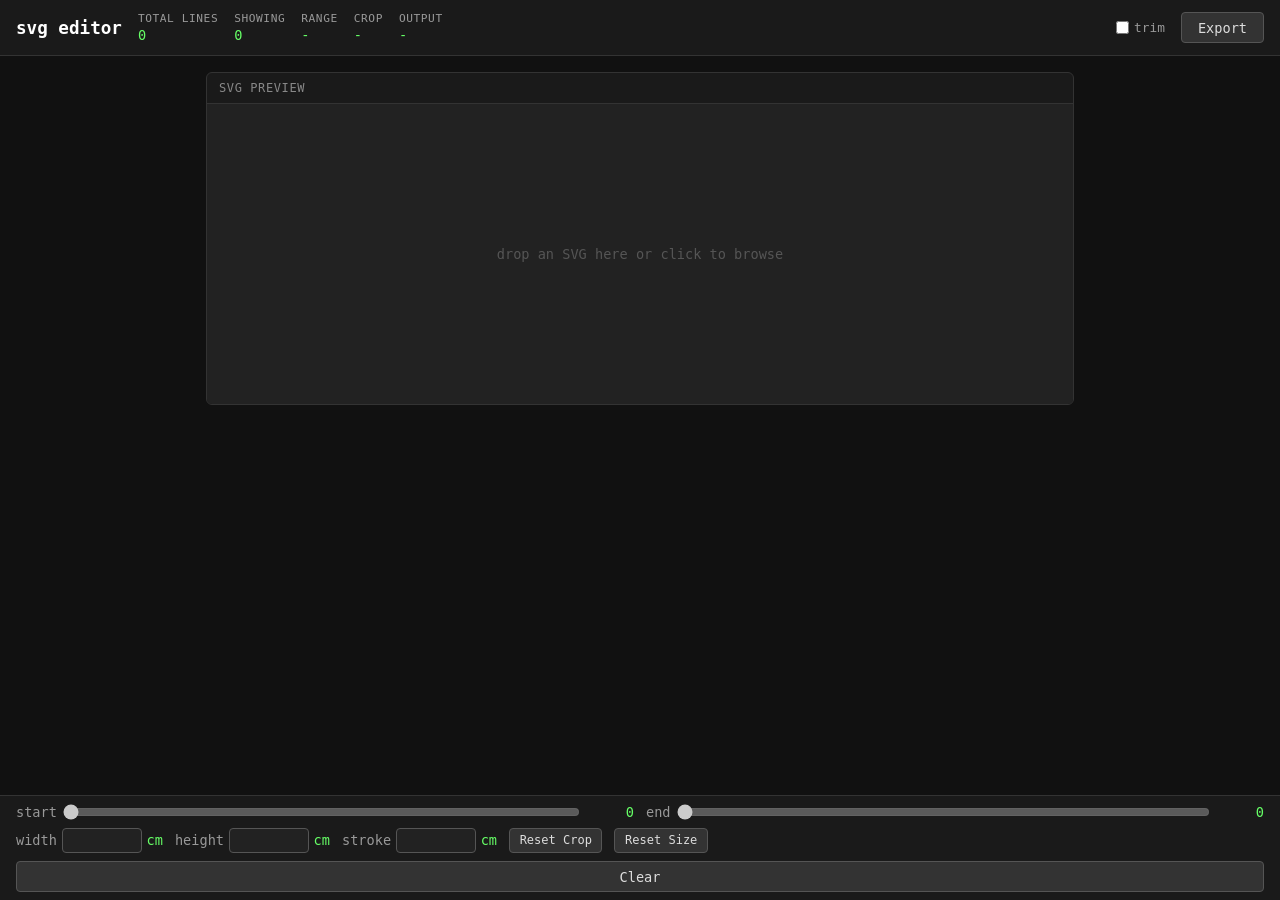
<file: svg-debug.html>
<!DOCTYPE html>
<html lang="en">
<head>
    <meta charset="UTF-8">
    <meta name="viewport" content="width=device-width, initial-scale=1.0">
    <title>rt-sketch / svg editor</title>
    <style>
* { margin: 0; padding: 0; box-sizing: border-box; }

body {
    font-family: "SF Mono", "Fira Code", "Cascadia Code", monospace;
    background: #111;
    color: #ddd;
    height: 100vh;
    display: flex;
    flex-direction: column;
    overflow: hidden;
}

header {
    display: flex;
    align-items: center;
    gap: 1rem;
    padding: 0.75rem 1rem;
    background: #1a1a1a;
    border-bottom: 1px solid #333;
    overflow: hidden;
}

header h1 {
    font-size: 1.1rem;
    font-weight: 600;
    color: #fff;
    white-space: nowrap;
}

#stats {
    flex: 1;
    display: flex;
    gap: 1rem;
    font-size: 0.85rem;
    color: #999;
    min-width: 0;
    overflow-x: auto;
    scrollbar-width: none;
}

#stats::-webkit-scrollbar { display: none; }

.stat {
    display: flex;
    flex-direction: column;
    gap: 0.15rem;
    white-space: nowrap;
}

.stat label {
    font-size: 0.7rem;
    text-transform: uppercase;
    letter-spacing: 0.05em;
}

.stat strong {
    color: #6f6;
    font-weight: 500;
}

main {
    flex: 1;
    display: flex;
    flex-direction: column;
    gap: 1rem;
    padding: 1rem;
    overflow-y: auto;
    max-width: 900px;
    margin: 0 auto;
    width: 100%;
    min-height: 0;
}

.panel {
    display: flex;
    flex-direction: column;
    background: #1a1a1a;
    border-radius: 6px;
    border: 1px solid #333;
    overflow: hidden;
}

.panel h2 {
    font-size: 0.75rem;
    font-weight: 500;
    color: #888;
    padding: 0.5rem 0.75rem;
    border-bottom: 1px solid #333;
    text-transform: uppercase;
    letter-spacing: 0.05em;
}

.panel-body {
    position: relative;
    display: flex;
    align-items: center;
    justify-content: center;
    background: #222;
}

.panel-body svg {
    width: 100%;
    height: auto;
    display: block;
}

/* --- crop overlay --- */
.crop-overlay {
    position: absolute;
    inset: 0;
    pointer-events: none;
}

.crop-shade {
    position: absolute;
    background: rgba(0, 0, 0, 0.55);
}
.crop-shade-top    { top: 0; left: 0; right: 0; }
.crop-shade-bottom { bottom: 0; left: 0; right: 0; }
.crop-shade-left   { left: 0; }
.crop-shade-right  { right: 0; }

.crop-box {
    position: absolute;
    border: 1.5px dashed rgba(102, 255, 102, 0.7);
    pointer-events: auto;
    cursor: move;
}

.crop-handle {
    position: absolute;
    pointer-events: auto;
    z-index: 2;
}

.crop-handle-left,
.crop-handle-right {
    width: 8px;
    top: 0;
    bottom: 0;
    cursor: ew-resize;
}

.crop-handle-left  { left: -4px; }
.crop-handle-right { right: -4px; }

.crop-handle-top,
.crop-handle-bottom {
    height: 8px;
    left: 0;
    right: 0;
    cursor: ns-resize;
}

.crop-handle-top    { top: -4px; }
.crop-handle-bottom { bottom: -4px; }

/* corner handles */
.crop-handle-corner {
    width: 12px;
    height: 12px;
    pointer-events: auto;
    z-index: 3;
    position: absolute;
}

.crop-handle-tl { top: -6px; left: -6px; cursor: nwse-resize; }
.crop-handle-tr { top: -6px; right: -6px; cursor: nesw-resize; }
.crop-handle-bl { bottom: -6px; left: -6px; cursor: nesw-resize; }
.crop-handle-br { bottom: -6px; right: -6px; cursor: nwse-resize; }

/* corner tick marks */
.crop-tick {
    position: absolute;
    pointer-events: none;
    z-index: 4;
}

.crop-tick::before,
.crop-tick::after {
    content: '';
    position: absolute;
    background: #6f6;
}

.crop-tick-tl::before { width: 10px; height: 1.5px; top: 0; left: 0; }
.crop-tick-tl::after  { width: 1.5px; height: 10px; top: 0; left: 0; }
.crop-tick-tr::before { width: 10px; height: 1.5px; top: 0; right: 0; }
.crop-tick-tr::after  { width: 1.5px; height: 10px; top: 0; right: 0; }
.crop-tick-bl::before { width: 10px; height: 1.5px; bottom: 0; left: 0; }
.crop-tick-bl::after  { width: 1.5px; height: 10px; bottom: 0; left: 0; }
.crop-tick-br::before { width: 10px; height: 1.5px; bottom: 0; right: 0; }
.crop-tick-br::after  { width: 1.5px; height: 10px; bottom: 0; right: 0; }

.drop-zone {
    display: flex;
    align-items: center;
    justify-content: center;
    min-height: 300px;
    color: #555;
    font-size: 0.85rem;
    cursor: pointer;
    border: 2px dashed transparent;
    transition: border-color 0.15s, color 0.15s;
}

.drop-zone.dragover {
    border-color: #6f6;
    color: #6f6;
}

.drop-zone input[type="file"] {
    display: none;
}

footer {
    display: flex;
    flex-direction: column;
    gap: 0.5rem;
    padding: 0.5rem 1rem;
    background: #1a1a1a;
    border-top: 1px solid #333;
    font-size: 0.85rem;
    flex-shrink: 0;
}

.footer-row {
    display: flex;
    align-items: center;
    gap: 0.75rem;
}

.slider-label {
    display: flex;
    align-items: center;
    gap: 0.4rem;
    color: #999;
    white-space: nowrap;
    flex: 1;
    min-width: 0;
}

.slider-label span {
    min-width: 3rem;
    color: #6f6;
    text-align: right;
}

.slider-label input[type="range"] {
    flex: 1;
    min-width: 40px;
    accent-color: #6f6;
}

.footer-buttons {
    display: flex;
    gap: 0.5rem;
}

.footer-buttons button {
    flex: 1;
}

button {
    font-family: inherit;
    font-size: 0.85rem;
    padding: 0.4rem 1rem;
    background: #333;
    color: #ddd;
    border: 1px solid #555;
    border-radius: 4px;
    cursor: pointer;
    transition: background 0.15s;
}

button:hover { background: #444; }
button:active { background: #555; }

@media (max-width: 600px) {
    header h1 { display: none; }
}
    </style>
</head>
<body>
    <header>
        <h1>svg editor</h1>
        <div id="stats">
            <span class="stat"><label>total lines</label><strong id="stat-total">0</strong></span>
            <span class="stat"><label>showing</label><strong id="stat-showing">0</strong></span>
            <span class="stat"><label>range</label><strong id="stat-range">-</strong></span>
            <span class="stat"><label>crop</label><strong id="stat-crop">-</strong></span>
            <span class="stat"><label>output</label><strong id="stat-output">-</strong></span>
        </div>
        <label style="margin-left:auto;display:flex;align-items:center;gap:0.3rem;color:#999;white-space:nowrap;font-size:0.8rem;cursor:pointer"><input type="checkbox" id="chk-trim" style="accent-color:#6f6">trim</label>
        <button id="btn-export" style="white-space:nowrap" disabled>Export</button>
    </header>
    <main>
        <div class="panel">
            <h2>svg preview</h2>
            <div class="panel-body" id="svg-container">
                <div class="drop-zone" id="drop-zone">
                    <span>drop an SVG here or click to browse</span>
                    <input type="file" id="file-input" accept=".svg">
                </div>
            </div>
        </div>
        <div class="panel" id="preview-panel" style="display:none">
            <h2>export preview</h2>
            <div class="panel-body" id="preview-container" style="background:#fff"></div>
        </div>
    </main>
    <footer>
        <div class="footer-row">
            <label class="slider-label">start <input type="range" id="slider-start" min="0" max="0" step="1" value="0" disabled> <span id="val-start">0</span></label>
            <label class="slider-label">end <input type="range" id="slider-end" min="0" max="0" step="1" value="0" disabled> <span id="val-end">0</span></label>
        </div>
        <div class="footer-row">
            <label style="display:flex;align-items:center;gap:0.3rem;color:#999;white-space:nowrap">width <input type="number" id="input-width" step="any" disabled style="width:5rem;background:#222;color:#ddd;border:1px solid #555;border-radius:4px;padding:0.2rem 0.4rem;font-family:inherit;font-size:0.85rem"><span id="val-width-unit" style="color:#6f6">cm</span></label>
            <label style="display:flex;align-items:center;gap:0.3rem;color:#999;white-space:nowrap">height <input type="number" id="input-height" step="any" disabled style="width:5rem;background:#222;color:#ddd;border:1px solid #555;border-radius:4px;padding:0.2rem 0.4rem;font-family:inherit;font-size:0.85rem"><span id="val-height-unit" style="color:#6f6">cm</span></label>
            <label style="display:flex;align-items:center;gap:0.3rem;color:#999;white-space:nowrap">stroke <input type="number" id="input-stroke" step="any" min="0.001" disabled style="width:5rem;background:#222;color:#ddd;border:1px solid #555;border-radius:4px;padding:0.2rem 0.4rem;font-family:inherit;font-size:0.85rem"><span id="val-stroke-unit" style="color:#6f6">cm</span></label>
            <button id="btn-reset-crop" disabled style="white-space:nowrap;padding:0.3rem 0.6rem;font-size:0.75rem">Reset Crop</button>
            <button id="btn-reset-size" disabled style="white-space:nowrap;padding:0.3rem 0.6rem;font-size:0.75rem">Reset Size</button>
        </div>
        <div class="footer-buttons">
            <button id="btn-reset">Clear</button>
        </div>
    </footer>
    <script>
const svgContainer = document.getElementById('svg-container');
const sliderStart = document.getElementById('slider-start');
const sliderEnd = document.getElementById('slider-end');
const valStart = document.getElementById('val-start');
const valEnd = document.getElementById('val-end');
const statTotal = document.getElementById('stat-total');
const statShowing = document.getElementById('stat-showing');
const statRange = document.getElementById('stat-range');
const statCrop = document.getElementById('stat-crop');
const statOutput = document.getElementById('stat-output');
const btnReset = document.getElementById('btn-reset');
const btnExport = document.getElementById('btn-export');
const btnResetSize = document.getElementById('btn-reset-size');
const btnResetCrop = document.getElementById('btn-reset-crop');
const inputWidth = document.getElementById('input-width');
const inputHeight = document.getElementById('input-height');
const inputStroke = document.getElementById('input-stroke');
const previewPanel = document.getElementById('preview-panel');
const previewContainer = document.getElementById('preview-container');

let allLines = [];
let svgWrapper = null;
let origVB = { x: 0, y: 0, w: 0, h: 0 };
let origWidthNum = 0;
let origHeightNum = 0;
let origUnit = 'cm';
let origFilename = '';
let origStrokeWidth = 0.05;
let origSvgText = '';

// crop state as fractions [0,1]
let crop = { l: 0, t: 0, r: 1, b: 1 };
let cropOverlay = null;

// --- drag & drop ---
function bindDropZone(dz, fi) {
    dz.addEventListener('click', () => fi.click());
    fi.addEventListener('change', (e) => {
        if (e.target.files.length) loadFile(e.target.files[0]);
    });
    dz.addEventListener('dragover', (e) => {
        e.preventDefault();
        dz.classList.add('dragover');
    });
    dz.addEventListener('dragleave', () => dz.classList.remove('dragover'));
    dz.addEventListener('drop', (e) => {
        e.preventDefault();
        dz.classList.remove('dragover');
        if (e.dataTransfer.files.length) loadFile(e.dataTransfer.files[0]);
    });
}

bindDropZone(document.getElementById('drop-zone'), document.getElementById('file-input'));

function loadFile(file) {
    if (!file.name.endsWith('.svg') && file.type !== 'image/svg+xml') return;
    origFilename = file.name.replace(/\.svg$/i, '');
    const reader = new FileReader();
    reader.onload = (e) => parseSVG(e.target.result);
    reader.readAsText(file);
}

function parseSVG(svgText) {
    const parser = new DOMParser();
    const doc = parser.parseFromString(svgText, 'image/svg+xml');
    const svg = doc.querySelector('svg');
    if (!svg) return;

    allLines = Array.from(svg.querySelectorAll('line'));

    // capture original stroke width from first line
    if (allLines.length > 0) {
        origStrokeWidth = parseFloat(allLines[0].getAttribute('stroke-width')) || 0.05;
    }
    origSvgText = svgText;

    // capture original viewBox
    const vb = svg.getAttribute('viewBox');
    if (vb) {
        const parts = vb.split(/[\s,]+/).map(Number);
        origVB = { x: parts[0], y: parts[1], w: parts[2], h: parts[3] };
    } else {
        origVB = { x: 0, y: 0, w: parseFloat(svg.getAttribute('width')) || 100, h: parseFloat(svg.getAttribute('height')) || 100 };
    }

    // capture original dimensions
    const rawW = svg.getAttribute('width') || String(origVB.w);
    const rawH = svg.getAttribute('height') || String(origVB.h);
    const unitMatch = rawW.match(/[a-z%]+$/i);
    origUnit = unitMatch ? unitMatch[0] : '';
    origWidthNum = parseFloat(rawW);
    origHeightNum = parseFloat(rawH);

    // insert SVG
    svgContainer.innerHTML = '';
    svgContainer.appendChild(svg);
    svgWrapper = svg;

    const total = allLines.length;
    statTotal.textContent = total;

    sliderStart.max = total; sliderStart.value = 0; sliderStart.disabled = false;
    sliderEnd.max = total; sliderEnd.value = total; sliderEnd.disabled = false;

    // restore crop from localStorage if it fits within the new viewBox
    crop = { l: 0, t: 0, r: 1, b: 1 };
    try {
        const saved = JSON.parse(localStorage.getItem('svg-debug-crop'));
        if (saved) {
            // saved is in absolute viewBox coords {x1, y1, x2, y2}
            // convert to fractions relative to this SVG's viewBox
            const fl = (saved.x1 - origVB.x) / origVB.w;
            const ft = (saved.y1 - origVB.y) / origVB.h;
            const fr = (saved.x2 - origVB.x) / origVB.w;
            const fb = (saved.y2 - origVB.y) / origVB.h;
            // only restore if fully within bounds and valid
            if (fl >= 0 && ft >= 0 && fr <= 1 && fb <= 1 && fr > fl + 0.02 && fb > ft + 0.02) {
                crop = { l: fl, t: ft, r: fr, b: fb };
            }
        }
    } catch (_) {}

    // size inputs
    inputWidth.value = origWidthNum.toFixed(2);
    inputHeight.value = origHeightNum.toFixed(2);
    inputWidth.disabled = false;
    inputHeight.disabled = false;
    btnResetSize.disabled = false;
    btnResetCrop.disabled = false;
    document.getElementById('val-width-unit').textContent = origUnit;
    document.getElementById('val-height-unit').textContent = origUnit;

    // stroke width - default to original physical stroke width
    inputStroke.value = origStrokeWidth.toFixed(4);
    inputStroke.disabled = false;
    document.getElementById('val-stroke-unit').textContent = origUnit;

    btnExport.disabled = false;
    previewPanel.style.display = '';

    // build crop overlay
    buildCropOverlay();
    updateDisplay();
}

// --- crop overlay DOM ---
function buildCropOverlay() {
    if (cropOverlay) cropOverlay.remove();
    cropOverlay = document.createElement('div');
    cropOverlay.className = 'crop-overlay';

    // four shade regions
    ['top', 'bottom', 'left', 'right'].forEach(side => {
        const d = document.createElement('div');
        d.className = `crop-shade crop-shade-${side}`;
        cropOverlay.appendChild(d);
    });

    // crop box with handles
    const box = document.createElement('div');
    box.className = 'crop-box';

    ['left', 'right', 'top', 'bottom'].forEach(side => {
        const h = document.createElement('div');
        h.className = `crop-handle crop-handle-${side}`;
        h.dataset.edge = side;
        box.appendChild(h);
    });

    // corner handles
    ['tl', 'tr', 'bl', 'br'].forEach(corner => {
        const h = document.createElement('div');
        h.className = `crop-handle crop-handle-corner crop-handle-${corner}`;
        h.dataset.corner = corner;
        box.appendChild(h);
    });

    // corner ticks
    ['tl', 'tr', 'bl', 'br'].forEach(corner => {
        const t = document.createElement('div');
        t.className = `crop-tick crop-tick-${corner}`;
        box.appendChild(t);
    });

    cropOverlay.appendChild(box);
    svgContainer.appendChild(cropOverlay);

    // drag handling
    initCropDrag();
}

function layoutCropOverlay() {
    if (!cropOverlay) return;
    const shades = cropOverlay.querySelectorAll('.crop-shade');
    const box = cropOverlay.querySelector('.crop-box');

    const lPct = (crop.l * 100).toFixed(3) + '%';
    const tPct = (crop.t * 100).toFixed(3) + '%';
    const rPct = ((1 - crop.r) * 100).toFixed(3) + '%';
    const bPct = ((1 - crop.b) * 100).toFixed(3) + '%';
    const wPct = ((crop.r - crop.l) * 100).toFixed(3) + '%';
    const hPct = ((crop.b - crop.t) * 100).toFixed(3) + '%';

    // top shade
    shades[0].style.cssText = `top:0;left:0;right:0;height:${tPct}`;
    // bottom shade
    shades[1].style.cssText = `bottom:0;left:0;right:0;height:${bPct}`;
    // left shade
    shades[2].style.cssText = `top:${tPct};left:0;width:${lPct};height:${hPct}`;
    // right shade
    shades[3].style.cssText = `top:${tPct};right:0;width:${rPct};height:${hPct}`;

    box.style.left = lPct;
    box.style.top = tPct;
    box.style.width = wPct;
    box.style.height = hPct;
}

function initCropDrag() {
    const box = cropOverlay.querySelector('.crop-box');
    let dragging = null; // { type: 'edge'|'corner', edge/corner, startX, startY, startCrop }

    function onPointerDown(e) {
        e.preventDefault();
        const target = e.target;
        const rect = svgContainer.getBoundingClientRect();
        const startCrop = { ...crop };

        if (target.dataset.edge) {
            dragging = { type: 'edge', edge: target.dataset.edge, startX: e.clientX, startY: e.clientY, startCrop, rect };
        } else if (target.dataset.corner) {
            dragging = { type: 'corner', corner: target.dataset.corner, startX: e.clientX, startY: e.clientY, startCrop, rect };
        } else {
            dragging = { type: 'move', startX: e.clientX, startY: e.clientY, startCrop, rect };
        }

        if (dragging) {
            document.addEventListener('pointermove', onPointerMove);
            document.addEventListener('pointerup', onPointerUp);
        }
    }

    function onPointerMove(e) {
        if (!dragging) return;
        const dx = (e.clientX - dragging.startX) / dragging.rect.width;
        const dy = (e.clientY - dragging.startY) / dragging.rect.height;
        const sc = dragging.startCrop;
        const MIN = 0.02; // minimum crop region size

        if (dragging.type === 'edge') {
            switch (dragging.edge) {
                case 'left':
                    crop.l = clamp(sc.l + dx, 0, crop.r - MIN); break;
                case 'right':
                    crop.r = clamp(sc.r + dx, crop.l + MIN, 1); break;
                case 'top':
                    crop.t = clamp(sc.t + dy, 0, crop.b - MIN); break;
                case 'bottom':
                    crop.b = clamp(sc.b + dy, crop.t + MIN, 1); break;
            }
        } else if (dragging.type === 'move') {
            const w = sc.r - sc.l;
            const h = sc.b - sc.t;
            let newL = sc.l + dx;
            let newT = sc.t + dy;
            // clamp so the box stays within bounds
            newL = clamp(newL, 0, 1 - w);
            newT = clamp(newT, 0, 1 - h);
            crop.l = newL; crop.r = newL + w;
            crop.t = newT; crop.b = newT + h;
        } else if (dragging.type === 'corner') {
            switch (dragging.corner) {
                case 'tl':
                    crop.l = clamp(sc.l + dx, 0, crop.r - MIN);
                    crop.t = clamp(sc.t + dy, 0, crop.b - MIN); break;
                case 'tr':
                    crop.r = clamp(sc.r + dx, crop.l + MIN, 1);
                    crop.t = clamp(sc.t + dy, 0, crop.b - MIN); break;
                case 'bl':
                    crop.l = clamp(sc.l + dx, 0, crop.r - MIN);
                    crop.b = clamp(sc.b + dy, crop.t + MIN, 1); break;
                case 'br':
                    crop.r = clamp(sc.r + dx, crop.l + MIN, 1);
                    crop.b = clamp(sc.b + dy, crop.t + MIN, 1); break;
            }
        }

        layoutCropOverlay();
        updateSizeFromCrop();
        updateStats();
    }

    function onPointerUp() {
        dragging = null;
        document.removeEventListener('pointermove', onPointerMove);
        document.removeEventListener('pointerup', onPointerUp);
        saveCrop();
    }

    box.addEventListener('pointerdown', onPointerDown);
}

function clamp(v, lo, hi) { return Math.max(lo, Math.min(hi, v)); }

function getCropVB() {
    const x = origVB.x + crop.l * origVB.w;
    const y = origVB.y + crop.t * origVB.h;
    const w = (crop.r - crop.l) * origVB.w;
    const h = (crop.b - crop.t) * origVB.h;
    return { x, y, w, h };
}

function isCropped() {
    return crop.l > 0.001 || crop.t > 0.001 || crop.r < 0.999 || crop.b < 0.999;
}

function saveCrop() {
    const vb = getCropVB();
    localStorage.setItem('svg-debug-crop', JSON.stringify({
        x1: vb.x, y1: vb.y, x2: vb.x + vb.w, y2: vb.y + vb.h
    }));
}

function updateSizeFromCrop() {
    const vb = getCropVB();
    const scaleW = origWidthNum / origVB.w;
    const scaleH = origHeightNum / origVB.h;
    inputWidth.value = (vb.w * scaleW).toFixed(2);
    inputHeight.value = (vb.h * scaleH).toFixed(2);
}

// Cohen-Sutherland line clipping
function clipLineToRect(x1, y1, x2, y2, xmin, ymin, xmax, ymax) {
    const INSIDE = 0, LEFT = 1, RIGHT = 2, BOTTOM = 4, TOP = 8;
    function code(x, y) {
        let c = INSIDE;
        if (x < xmin) c |= LEFT;
        else if (x > xmax) c |= RIGHT;
        if (y < ymin) c |= TOP;
        else if (y > ymax) c |= BOTTOM;
        return c;
    }
    let c1 = code(x1, y1), c2 = code(x2, y2);
    while (true) {
        if (!(c1 | c2)) return { x1, y1, x2, y2 }; // both inside
        if (c1 & c2) return null; // both outside same side
        const cout = c1 || c2;
        let x, y;
        if (cout & BOTTOM) { x = x1 + (x2 - x1) * (ymax - y1) / (y2 - y1); y = ymax; }
        else if (cout & TOP) { x = x1 + (x2 - x1) * (ymin - y1) / (y2 - y1); y = ymin; }
        else if (cout & RIGHT) { y = y1 + (y2 - y1) * (xmax - x1) / (x2 - x1); x = xmax; }
        else { y = y1 + (y2 - y1) * (xmin - x1) / (x2 - x1); x = xmin; }
        if (cout === c1) { x1 = x; y1 = y; c1 = code(x1, y1); }
        else { x2 = x; y2 = y; c2 = code(x2, y2); }
    }
}

function buildExportSvg() {
    if (!svgWrapper) return null;
    const clone = svgWrapper.cloneNode(true);
    const trim = document.getElementById('chk-trim').checked;

    // strip hidden lines
    clone.querySelectorAll('line').forEach(l => {
        if (l.style.display === 'none') l.remove();
    });

    // apply crop viewBox
    const vb = getCropVB();
    clone.setAttribute('viewBox', `${vb.x} ${vb.y} ${vb.w} ${vb.h}`);

    // trim lines to crop boundary
    if (trim) {
        clone.querySelectorAll('line').forEach(l => {
            const clipped = clipLineToRect(
                parseFloat(l.getAttribute('x1')), parseFloat(l.getAttribute('y1')),
                parseFloat(l.getAttribute('x2')), parseFloat(l.getAttribute('y2')),
                vb.x, vb.y, vb.x + vb.w, vb.y + vb.h
            );
            if (!clipped) { l.remove(); return; }
            l.setAttribute('x1', clipped.x1);
            l.setAttribute('y1', clipped.y1);
            l.setAttribute('x2', clipped.x2);
            l.setAttribute('y2', clipped.y2);
        });
    }

    // apply output size
    const w = parseFloat(inputWidth.value);
    const h = parseFloat(inputHeight.value);
    if (w > 0 && h > 0) {
        clone.setAttribute('width', w + origUnit);
        clone.setAttribute('height', h + origUnit);
    }

    // apply stroke width: user specifies physical size, convert to viewBox coords
    const strokePhysical = parseFloat(inputStroke.value);
    if (strokePhysical > 0 && w > 0) {
        // scale factor: how many viewBox units per output unit
        const scale = vb.w / w;
        const strokeVB = strokePhysical * scale;
        clone.querySelectorAll('line').forEach(l => {
            l.setAttribute('stroke-width', strokeVB.toFixed(6));
        });
    }

    return clone;
}

function updatePreview() {
    const clone = buildExportSvg();
    if (!clone) return;
    previewContainer.innerHTML = '';
    // for display, let it fill the panel width
    clone.removeAttribute('width');
    clone.removeAttribute('height');
    clone.style.width = '100%';
    clone.style.height = 'auto';
    previewContainer.appendChild(clone);
}

function updateStats() {
    const vb = getCropVB();
    if (isCropped()) {
        statCrop.textContent = `${vb.x.toFixed(1)},${vb.y.toFixed(1)}–${(vb.x+vb.w).toFixed(1)},${(vb.y+vb.h).toFixed(1)}`;
    } else {
        statCrop.textContent = '-';
    }
    const w = parseFloat(inputWidth.value);
    const h = parseFloat(inputHeight.value);
    statOutput.textContent = (w > 0 && h > 0) ? `${w}×${h}${origUnit}` : '-';
    updatePreview();
}

function updateDisplay() {
    const start = parseInt(sliderStart.value);
    const end = parseInt(sliderEnd.value);

    valStart.textContent = start;
    valEnd.textContent = end;

    let showing = 0;
    for (let i = 0; i < allLines.length; i++) {
        const visible = i >= start && i < end;
        allLines[i].style.display = visible ? '' : 'none';
        if (visible) showing++;
    }

    statShowing.textContent = showing;
    statRange.textContent = allLines.length > 0 ? `${start}–${end}` : '-';

    layoutCropOverlay();
    updateStats();
}

sliderStart.addEventListener('input', () => {
    if (parseInt(sliderStart.value) > parseInt(sliderEnd.value))
        sliderStart.value = sliderEnd.value;
    updateDisplay();
});

sliderEnd.addEventListener('input', () => {
    if (parseInt(sliderEnd.value) < parseInt(sliderStart.value))
        sliderEnd.value = sliderStart.value;
    updateDisplay();
});

// --- output size ---
inputWidth.addEventListener('input', () => {
    const vb = getCropVB();
    if (vb.w > 0) {
        const aspect = vb.h / vb.w;
        inputHeight.value = (parseFloat(inputWidth.value) * aspect).toFixed(2);
    }
    updateStats();
});
inputHeight.addEventListener('input', () => {
    const vb = getCropVB();
    if (vb.h > 0) {
        const aspect = vb.w / vb.h;
        inputWidth.value = (parseFloat(inputHeight.value) * aspect).toFixed(2);
    }
    updateStats();
});
inputStroke.addEventListener('input', () => {
    updateStats();
});
btnResetSize.addEventListener('click', () => {
    updateSizeFromCrop();
    updateStats();
});
btnResetCrop.addEventListener('click', () => {
    crop = { l: 0, t: 0, r: 1, b: 1 };
    localStorage.removeItem('svg-debug-crop');
    inputWidth.value = origWidthNum.toFixed(2);
    inputHeight.value = origHeightNum.toFixed(2);
    updateDisplay();
});

// --- clear ---
btnReset.addEventListener('click', () => {
    svgContainer.innerHTML = '';
    const dz = document.createElement('div');
    dz.className = 'drop-zone';
    dz.id = 'drop-zone';
    dz.innerHTML = '<span>drop an SVG here or click to browse</span><input type="file" id="file-input" accept=".svg">';
    svgContainer.appendChild(dz);
    bindDropZone(document.getElementById('drop-zone'), document.getElementById('file-input'));

    allLines = [];
    svgWrapper = null;
    cropOverlay = null;
    origFilename = '';
    crop = { l: 0, t: 0, r: 1, b: 1 };
    btnExport.disabled = true;
    btnResetSize.disabled = true;
    btnResetCrop.disabled = true;
    sliderStart.value = 0; sliderStart.max = 0; sliderStart.disabled = true;
    sliderEnd.value = 0; sliderEnd.max = 0; sliderEnd.disabled = true;
    inputWidth.value = ''; inputWidth.disabled = true;
    inputHeight.value = ''; inputHeight.disabled = true;
    inputStroke.value = ''; inputStroke.disabled = true;
    previewPanel.style.display = 'none';
    previewContainer.innerHTML = '';
    valStart.textContent = '0';
    valEnd.textContent = '0';
    statTotal.textContent = '0';
    statShowing.textContent = '0';
    statRange.textContent = '-';
    statCrop.textContent = '-';
    statOutput.textContent = '-';
});

// --- export ---
btnExport.addEventListener('click', () => {
    const clone = buildExportSvg();
    if (!clone) return;

    const vb = getCropVB();
    const w = parseFloat(inputWidth.value);
    const h = parseFloat(inputHeight.value);

    const svgText = new XMLSerializer().serializeToString(clone);
    const blob = new Blob([svgText], { type: 'image/svg+xml' });
    const url = URL.createObjectURL(blob);
    const a = document.createElement('a');
    a.href = url;

    // build filename: <original>_L<start>-<end>[_C<x1>,<y1>-<x2>,<y2>].svg
    const start = sliderStart.value;
    const end = sliderEnd.value;
    let name = origFilename || 'rt-sketch';
    name += `_L${start}-${end}`;
    if (isCropped()) {
        const x1 = vb.x.toFixed(2);
        const y1 = vb.y.toFixed(2);
        const x2 = (vb.x + vb.w).toFixed(2);
        const y2 = (vb.y + vb.h).toFixed(2);
        name += `_C${x1},${y1}-${x2},${y2}`;
    }
    const sw = parseFloat(inputStroke.value);
    name += `_S${sw}${origUnit}`;
    name += `_D${w}x${h}${origUnit}`;
    name += '.svg';
    a.download = name;

    a.click();
    URL.revokeObjectURL(url);
});
    </script>
</body>
</html>
</file>
